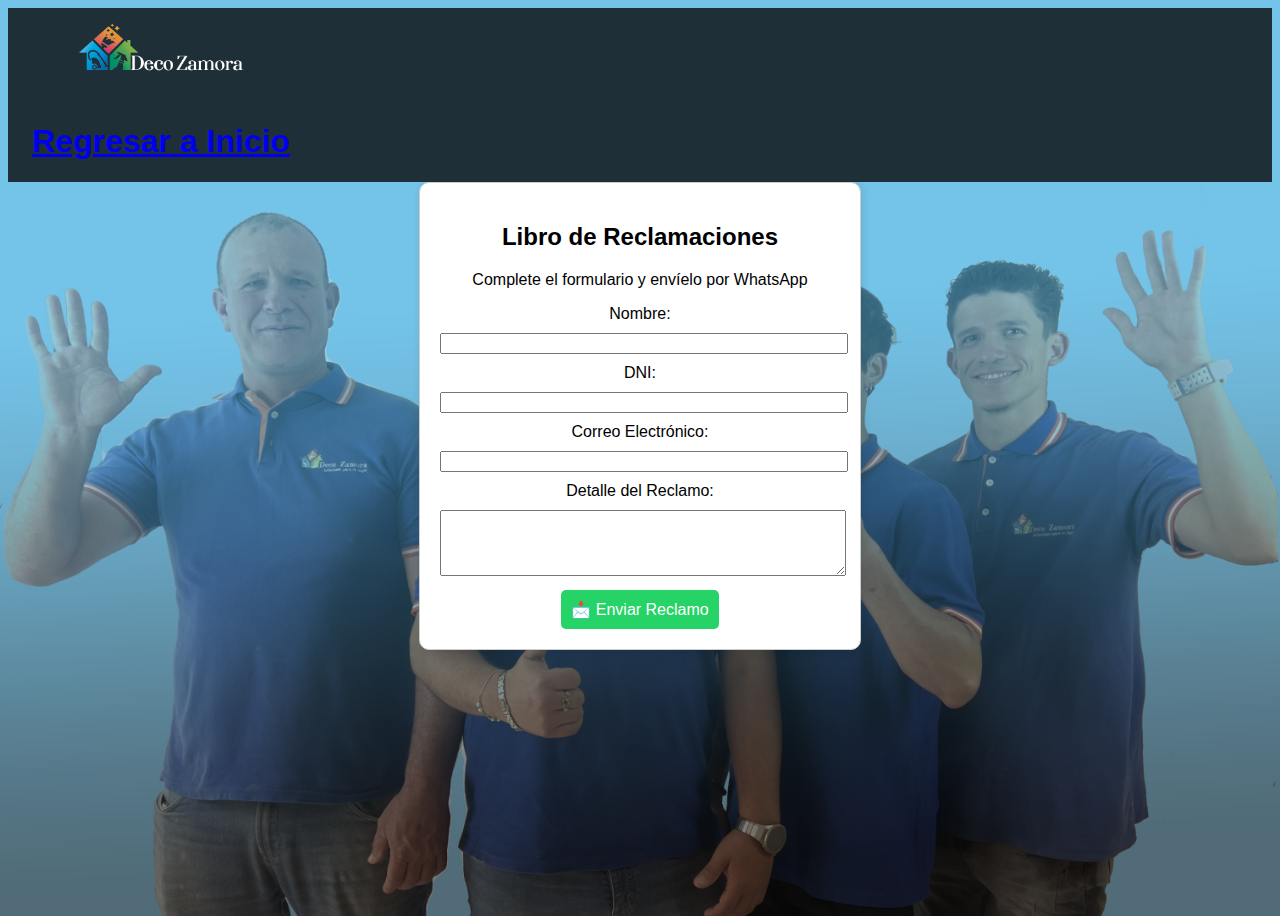
<file: reclamos.html>
<!DOCTYPE html>
<html lang="es">
<head>
    <meta charset="UTF-8">
    <meta name="viewport" content="width=device-width, initial-scale=1.0">
    <link rel="icon" href="favicon.png" type="image/x-icon">
    <title>DecoZamora - Libro de Reclamaciones</title>
    <style>
        body { 
            background-image: url('PTDFELI.png');
        background-size: cover;
        background-position: center;
            min-height: 100vh;
            font-family: Arial, sans-serif;
            text-align: center;
        }
.header {
    display: flex;
    flex-wrap: wrap;
    align-items: center;
    justify-content: space-between;
    padding: 0rem 1.5rem;
    background-color: rgba(10, 10, 10, 0.8);
    position: relative;
}
        .logo img {
            height: 90px;
            width: auto;
        }
        form {
            max-width: 400px;
            margin: auto;
            padding: 20px;
            border: 1px solid #ccc;
            border-radius: 10px;
            box-shadow: 2px 2px 10px rgba(0, 0, 0, 0.1);
            background-color: white;
        }
        label, input, textarea {
            width: 100%;
            margin: 10px 0;
        }
        button {
            background-color: #25d366;
            color: white;
            border: none;
            padding: 10px;
            border-radius: 5px;
            cursor: pointer;
            font-size: 16px;
        }
        button:hover {
            background-color: #1ebf5c;
        }
    </style>
</head>
<body>
<header class="header">
        <div class="logo">
            <a href="index.html">
            <img src="DZMLOGO.png" alt="Logo">
            <h1>Regresar a Inicio</h1>
            </a>
        </div>
</header>
    

    <form id="reclamoForm">
    <h2>Libro de Reclamaciones</h2>
    <p>Complete el formulario y envíelo por WhatsApp</p>
        <label>Nombre:</label>
        <input type="text" id="nombre" required>

        <label>DNI:</label>
        <input type="text" id="dni" required>

        <label>Correo Electrónico:</label>
        <input type="email" id="correo" required>

        <label>Detalle del Reclamo:</label>
        <textarea id="detalle" rows="4" required></textarea>

        <button type="button" onclick="enviarWhatsApp()">📩 Enviar Reclamo</button>
    </form>

    <script>
        function validarNombre(input) {
            input.value = input.value.replace(/[^a-zA-ZáéíóúÁÉÍÓÚñÑ\s]/g, '');
        }

        function validarDNI(input) {
            input.value = input.value.replace(/\D/g, '');
        }

        function validarCorreo(input) {
            if (!input.value.includes('@')) {
                input.setCustomValidity("El correo debe contener '@'.");
            } else {
                input.setCustomValidity("");
            }
        }

        function enviarWhatsApp() {
            let nombre = document.getElementById("nombre").value.trim();
            let dni = document.getElementById("dni").value.trim();
            let correo = document.getElementById("correo").value.trim();
            let detalle = document.getElementById("detalle").value.trim();

            if (nombre === "" || dni === "" || correo === "" || detalle === "") {
                alert("Por favor, complete todos los campos.");
                return;
            }

            if (dni.length !== 8) {
                alert("El DNI debe tener 8 dígitos.");
                return;
            }

            let emailRegex = /^[^\s@]+@[^\s@]+\.[^\s@]+$/;
            if (!emailRegex.test(correo)) {
                alert("Ingrese un correo válido.");
                return;
            }

            let mensaje = `*Libro de Reclamaciones*%0A%0A` +
                          `👤 *Nombre:* ${nombre}%0A` +
                          `🆔 *DNI:* ${dni}%0A` +
                          `📧 *Correo:* ${correo}%0A` +
                          `📜 *Detalle:* ${detalle}`;

            let telefono = "+51988894062"; // Reemplaza con tu número de WhatsApp
            let url = `https://api.whatsapp.com/send?phone=${telefono}&text=${mensaje}`;

            window.open(url, "_blank");
        }
    </script>

</body>
</html>
</file>
